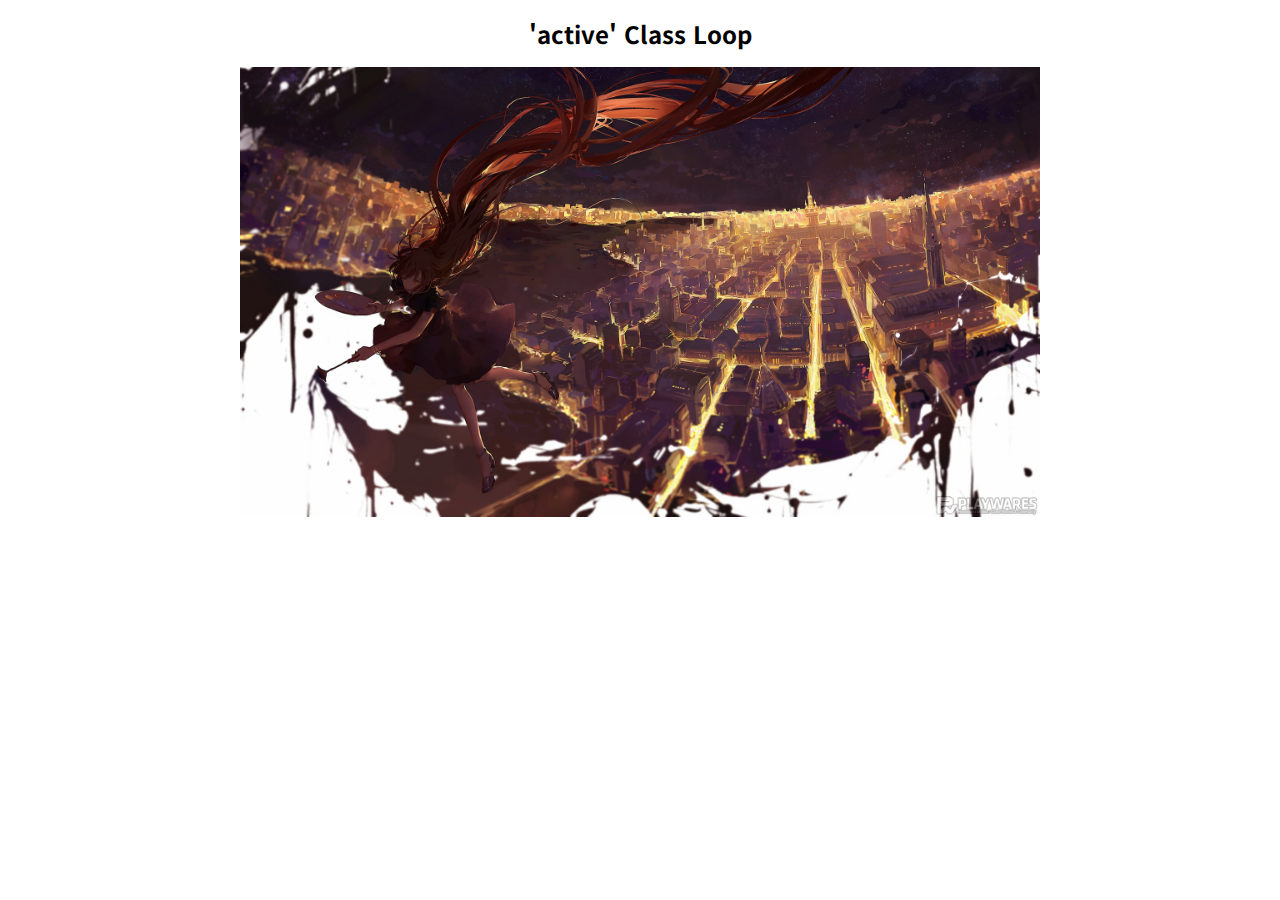
<file: HT502-imageSlider_template/type1.html>
<!DOCTYPE html>
<html lang="ko">
<head>
    <meta charset="UTF-8">
    <meta name="viewport" content="width=device-width, initial-scale=1.0">
    <meta http-equiv="X-UA-Compatible" content="ie=edge">
    <title>Image Slider 1</title>

    
    <!-- styles -->
    <link rel="stylesheet" href="css/normalize.css">
    <link rel="stylesheet" href="css/type1.css">
</head>
<body>
    <div id="wrapper">
        <h2>'active' Class Loop</h2>
        <div id="slider">
            <ul>
                <li class="item active">
                    <img src="./images/img01.jpg" alt="slider image1">
                </li>
                <li class="item">
                    <img src="./images/img02.png" alt="slider image2">
                </li>
                <li class="item">
                    <img src="./images/img03.jpg" alt="slider image3">
                </li>
            </ul>
        </div>
    </div>

    <!-- scripts -->
    <script src="https://ajax.googleapis.com/ajax/libs/jquery/3.3.1/jquery.min.js"></script>
    <script src="js/type1.js"></script>
</body>
</html>
</file>
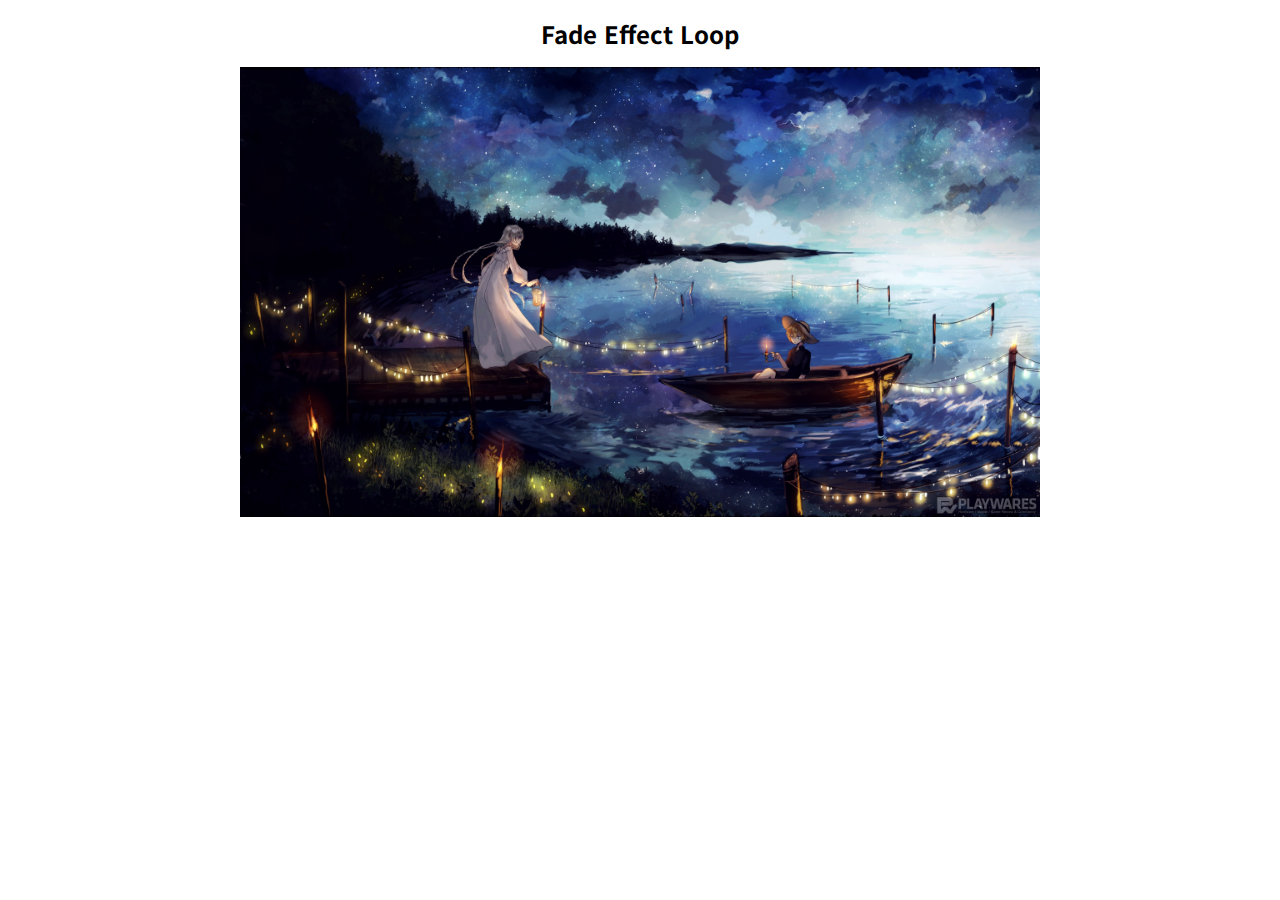
<file: HT502-imageSlider_template/type2.html>
<!DOCTYPE html>
<html lang="ko">
<head>
    <meta charset="UTF-8">
    <meta name="viewport" content="width=device-width, initial-scale=1.0">
    <meta http-equiv="X-UA-Compatible" content="ie=edge">
    <title>Image Slider 2</title>

    
    <!-- styles -->
    <link rel="stylesheet" href="css/normalize.css">
    <link rel="stylesheet" href="css/type2.css">
</head>
<body>
    <div id="wrapper">
        <h2>Fade Effect Loop</h2>
        <div id="slider">
            <ul>
                <li class="item">
                    <img src="./images/img01.jpg" alt="slider image1">
                </li>
                <li class="item">
                    <img src="./images/img02.png" alt="slider image2">
                </li>
                <li class="item">
                    <img src="./images/img03.jpg" alt="slider image3">
                </li>
            </ul>
        </div>
    </div>

    <!-- scripts -->
    <script src="https://ajax.googleapis.com/ajax/libs/jquery/3.3.1/jquery.min.js"></script>
    <script src="js/type2.js"></script>
</body>
</html>
</file>
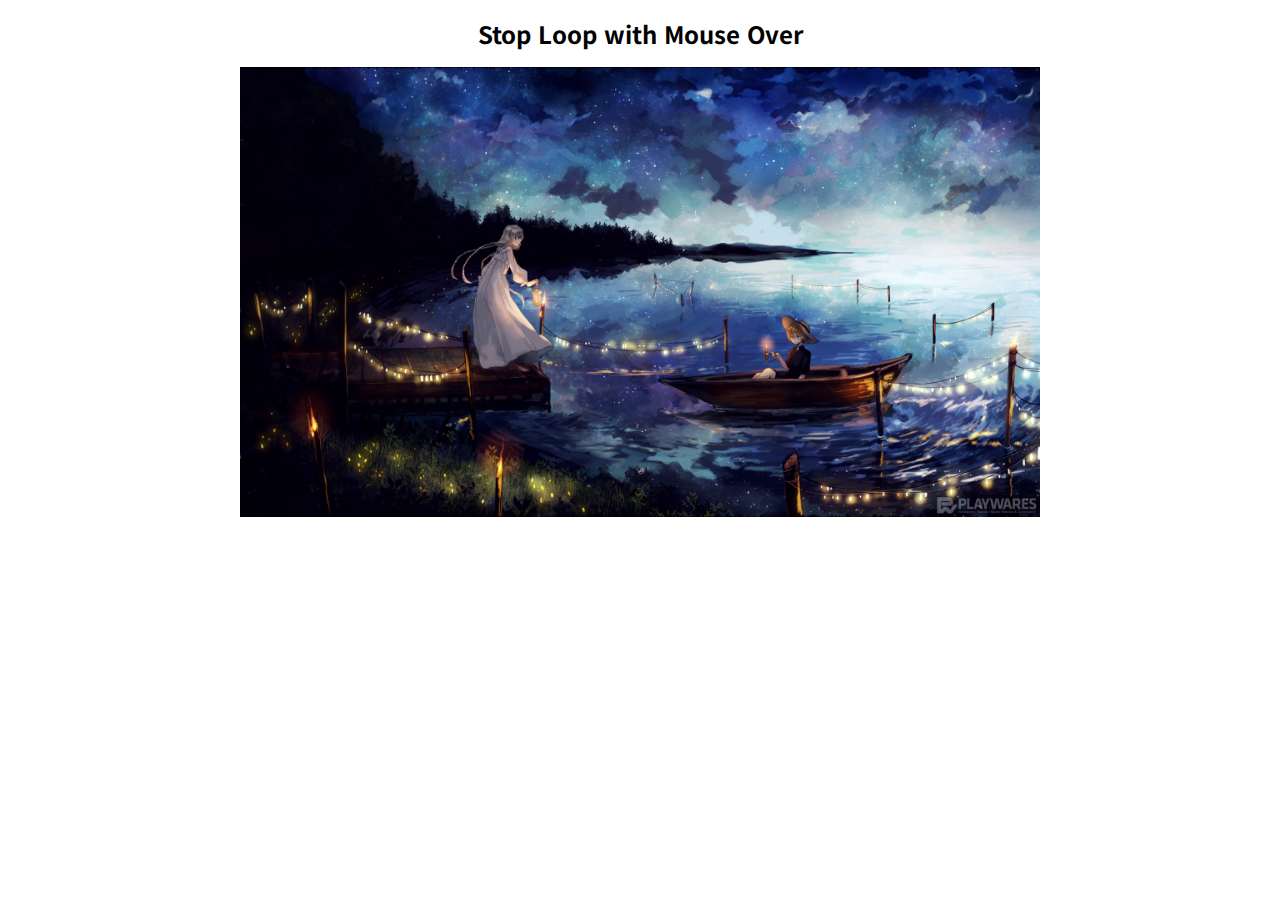
<file: HT502-imageSlider_template/type3.html>
<!DOCTYPE html>
<html lang="ko">
<head>
    <meta charset="UTF-8">
    <meta name="viewport" content="width=device-width, initial-scale=1.0">
    <meta http-equiv="X-UA-Compatible" content="ie=edge">
    <title>Image Slider 3</title>

    
    <!-- styles -->
    <link rel="stylesheet" href="css/normalize.css">
    <link rel="stylesheet" href="css/type3.css">
</head>
<body>
    <div id="wrapper">
        <h2>Stop Loop with Mouse Over</h2>
        <div id="slider">
            <ul>
                <li class="item">
                    <img src="./images/img01.jpg" alt="slider image1">
                </li>
                <li class="item">
                    <img src="./images/img02.png" alt="slider image2">
                </li>
                <li class="item">
                    <img src="./images/img03.jpg" alt="slider image3">
                </li>
            </ul>
        </div>
    </div>

    <!-- scripts -->
    <script src="https://ajax.googleapis.com/ajax/libs/jquery/3.3.1/jquery.min.js"></script>
    <script src="js/type3.js"></script>
</body>
</html>
</file>
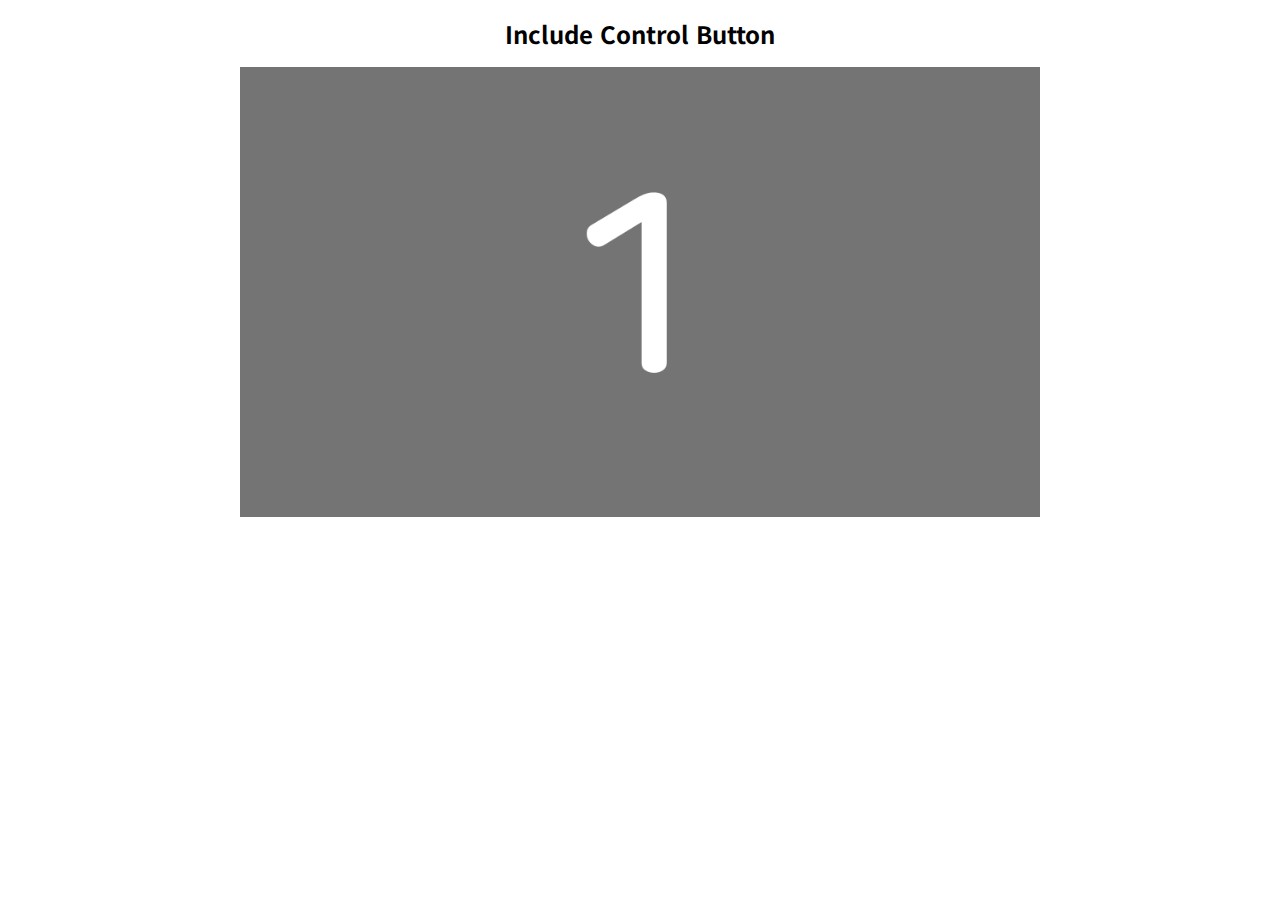
<file: HT502-imageSlider_template/type4.html>
<!DOCTYPE html>
<html lang="ko">
<head>
    <meta charset="UTF-8">
    <meta name="viewport" content="width=device-width, initial-scale=1.0">
    <meta http-equiv="X-UA-Compatible" content="ie=edge">
    <title>Image Slider 4</title>

    <!-- Fontawesome v5 free -->
    <link rel="stylesheet" href="https://use.fontawesome.com/releases/v5.4.1/css/all.css" integrity="sha384-5sAR7xN1Nv6T6+dT2mhtzEpVJvfS3NScPQTrOxhwjIuvcA67KV2R5Jz6kr4abQsz" crossorigin="anonymous">
    <!-- styles -->
    <link rel="stylesheet" href="css/normalize.css">
    <link rel="stylesheet" href="css/type4.css">
</head>
<body>
    <div id="wrapper">
        <h2>Include Control Button</h2>
        <div id="slider">
            <ul>
                <li class="item">
                    <img src="./images/1.png" alt="slider image1">
                </li>
                <li class="item">
                    <img src="./images/2.png" alt="slider image2">
                </li>
                <li class="item">
                    <img src="./images/3.png" alt="slider image3">
                </li>
            </ul>
            <div class="control">
                <a href="#" class="left">
                    <i class="fas fa-arrow-left"></i>
                </a>
                <a href="#" class="right">
                    <i class="fas fa-arrow-right"></i>
                </a>
            </div>
        </div>
    </div>

    <!-- scripts -->
    <script src="https://ajax.googleapis.com/ajax/libs/jquery/3.3.1/jquery.min.js"></script>
    <script src="js/type4.js"></script>
</body>
</html>
</file>
<file: HT502-imageSlider_template/css/type1.css>
/* Font */
@import url('https://fonts.googleapis.com/css?family=Noto+Sans+KR');
* {
    font-family: 'Noto Sans KR', sans-serif;
}

/* Slider Style */
#wrapper {
    text-align: center;
}
#slider ul {
    list-style: none;
    margin: 0;
    padding: 0;
}

#slider ul .item {
    display: none;
    margin: 0;
    padding: 0;
    
}
#slider ul .item.active {
    display: inline-block;
}

#slider ul .item img {
    max-width: 50rem;
    width: 100%;
}
</file>
<file: HT502-imageSlider_template/css/type2.css>
/* Font */
@import url('https://fonts.googleapis.com/css?family=Noto+Sans+KR');
* {
    font-family: 'Noto Sans KR', sans-serif;
}

/* Slider Style */
#wrapper {
    text-align: center;
}
#slider {
    max-width: 50rem;
    margin: 0 auto;
}
#slider ul {
    position: relative;
    list-style: none;
}
#slider ul .item {
    position: absolute;
    top: 0;
    left: 0;
}
#slider ul .item img {
    max-width: 50rem;
    width: 100%;
}
</file>
<file: HT502-imageSlider_template/css/type3.css>
/* Font */
@import url('https://fonts.googleapis.com/css?family=Noto+Sans+KR');
* {
    font-family: 'Noto Sans KR', sans-serif;
}

/* Slider Style */
#wrapper {
    text-align: center;
}
#slider {
    max-width: 50rem;
    margin: 0 auto;
}
#slider ul {
    position: relative;
    list-style: none;
}
#slider ul .item {
    position: absolute;
    top: 0;
    left: 0;
}
#slider ul .item img {
    max-width: 50rem;
    width: 100%;
}
</file>
<file: HT502-imageSlider_template/css/type4.css>
/* Font */
@import url('https://fonts.googleapis.com/css?family=Noto+Sans+KR');
* {
    font-family: 'Noto Sans KR', sans-serif;
}

/* Slider Style */
#wrapper {
    text-align: center;
}
#slider {
    max-width: 50rem;
    margin: 0 auto;
}
#slider ul {
    position: relative;
    list-style: none;
}
#slider ul .item {
    position: absolute;
    top: 0;
    left: 0;
}
#slider ul .item img {
    max-width: 50rem;
    width: 100%;
}

/* slider control panel */
#slider .control {
    position: relative;
    height: 100%;
}
#slider .control a {
    position: absolute;
    width: 5rem;
    color: rgba(255,255,255,.7);
    transition: all .3s ease-in-out;
}
#slider .control .left {
    left: 0;
    padding-left: 1rem;
    text-align: left;
}
#slider .control .right {
    right: 0;
    padding-right: 1rem;
    text-align: right;
}
</file>
